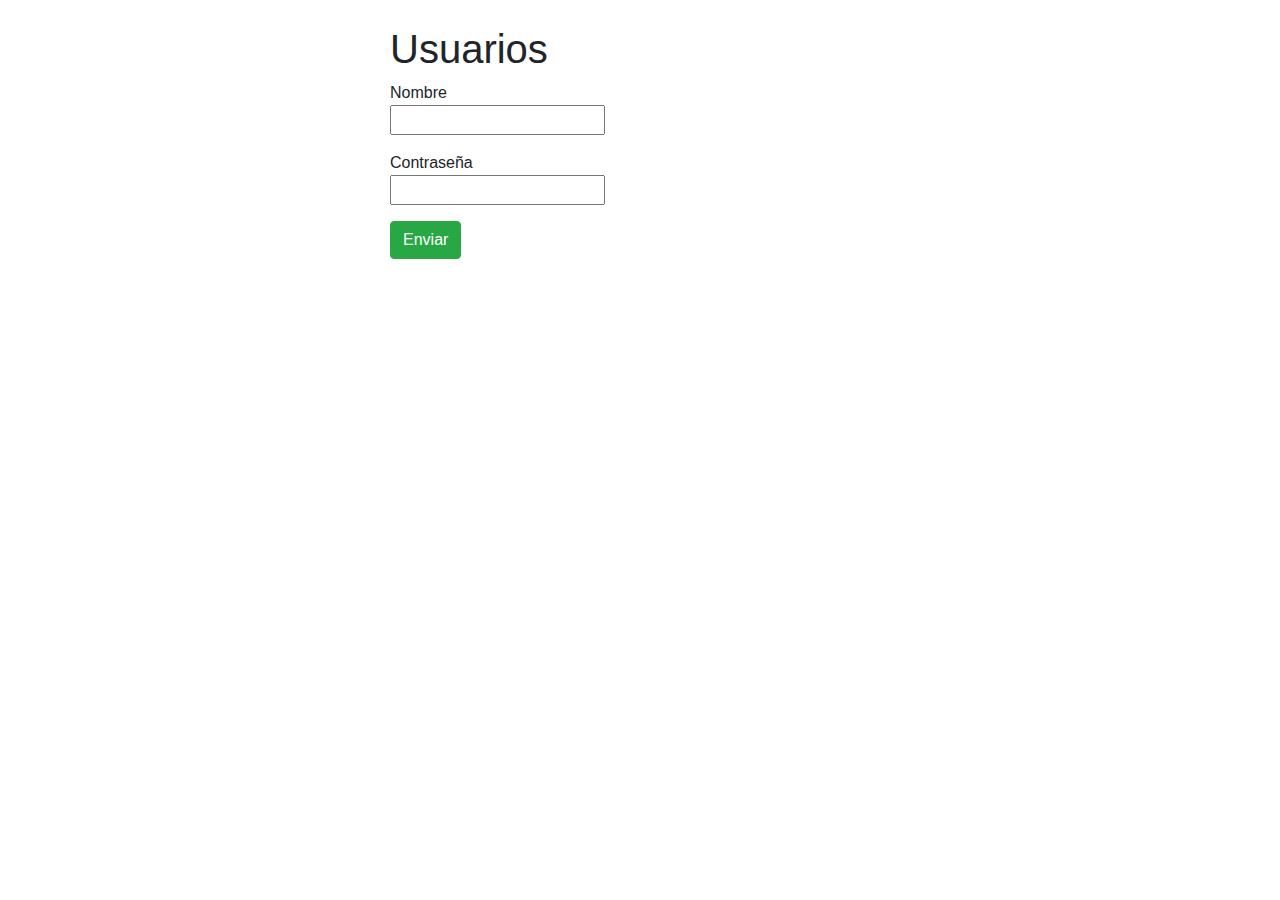
<file: index.html>
<!DOCTYPE html>
<html lang="es" >
<head>
  <meta charset="UTF-8">
  <link rel="stylesheet" href="https://cdnjs.cloudflare.com/ajax/libs/twitter-bootstrap/4.1.1/css/bootstrap.min.css" />
  <link rel="stylesheet" href="style.css">
  <link rel="shortcut icon" href="https://armandov.github.io/pilares/img/favicon.ico" type="image/x-icon">
  <title> Pliares Users</title>



</head>
<body>
<!-- partial:index.partial.html -->
<section id="container-fluid">
  <h1>Usuarios</h1>
  <form action="">
    <p> Nombre <br /><input type="text" id="key" /></p>
    <p> Contraseña <br /><input type="text" id="value"></p>
    <p><input type="submit" id="button" value="Enviar" class="btn - btn-success"/></p>
    <div id="display"></div>
  </form>
 
</section>
<!-- partial
  <a href="javascript:clear()">Clear</a> <br />

-->


  <script  src="./script.js"></script>

</body>
</html>
</file>
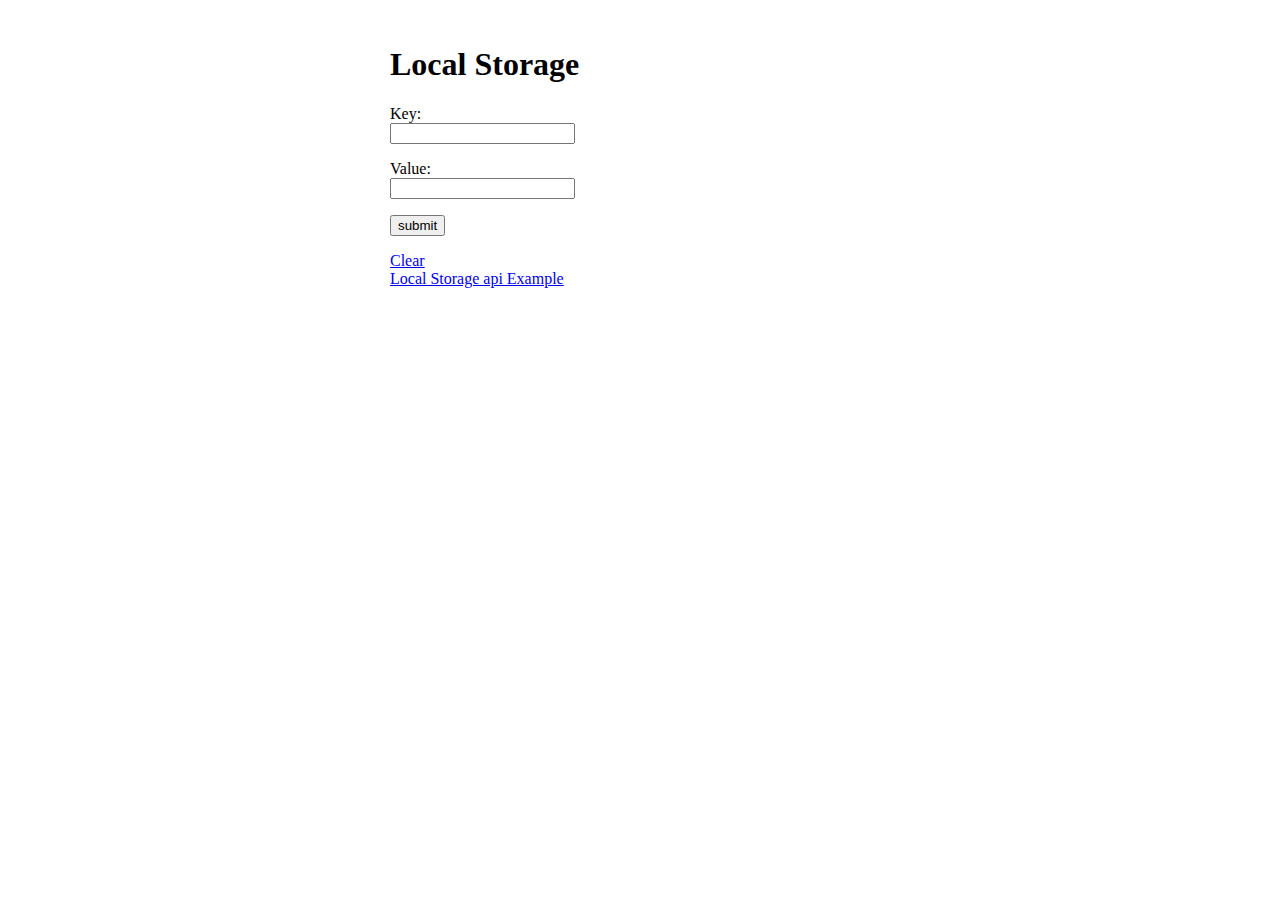
<file: ind.html>
<!DOCTYPE html>
<html lang="en" >
<head>
  <meta charset="UTF-8">
  <title>CodePen - session storage</title>
  <link rel="stylesheet" href="./style.css">

</head>
<body>
<!-- partial:index.partial.html -->
<section id="box">
  <h1>Local Storage</h1>
  <form action="">
    <p>Key: <br /><input type="text" id="key" /></p>
    <p>Value: <br /><input type="text" id="value"></p>
    <p><input type="submit" id="button" value="submit"/></p>
    <div id="display"></div>
  </form>
  <a href="javascript:clear()">Clear</a> <br />
  <a href="https://craigshoemaker.github.io/webstorage-indexeddb/demos/storage/02-session-api.html">Local Storage api Example</a>
</section>
<!-- partial -->
  <script  src="./script.js"></script>

</body>
</html>
</file>
<file: style.css>
body {
  position:relative;
  max-width:500px;
  margin: auto;
  top: 25px;
}
</file>
